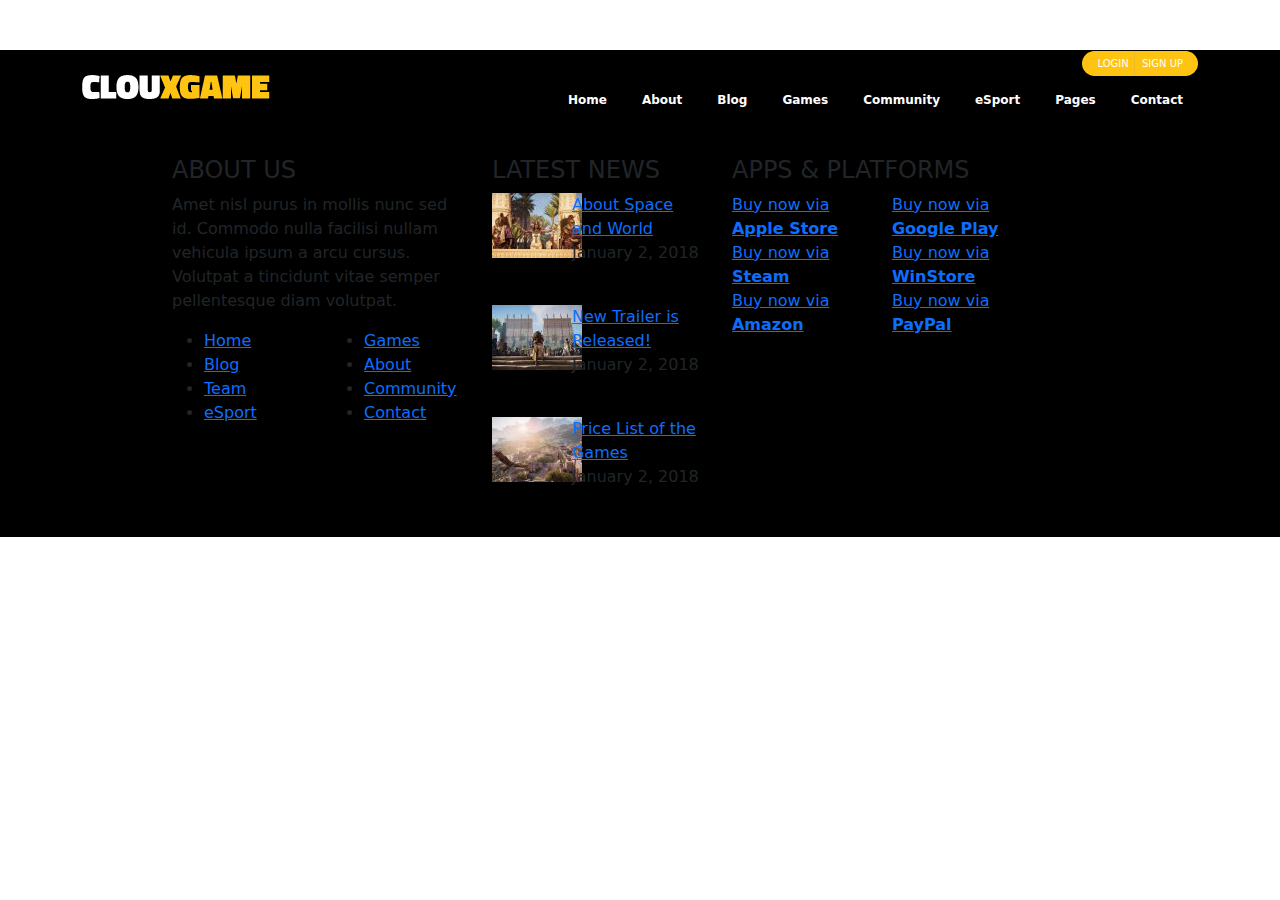
<file: index.html>
<!DOCTYPE html>
<html lang="en">

<head>
    <meta charset="UTF-8">
    <meta http-equiv="X-UA-Compatible" content="IE=edge">
    <meta name="viewport" content="width=device-width, initial-scale=1.0">
    <title>Document</title>
    <link rel="stylesheet" href="vendors/bootstrap.css">
    <link rel="stylesheet" href="https://cdnjs.cloudflare.com/ajax/libs/font-awesome/6.2.0/css/all.min.css"
        integrity="sha512-xh6O/CkQoPOWDdYTDqeRdPCVd1SpvCA9XXcUnZS2FmJNp1coAFzvtCN9BmamE+4aHK8yyUHUSCcJHgXloTyT2A=="
        crossorigin="anonymous" referrerpolicy="no-referrer" />
    <link rel="stylesheet" href="css/style.css">
</head>

<body>
    <header>
        <div class="container">
            <div class="d-flex align-items-center">
                <div class="logo">
                    <a href="#"> <img class="img-fluid" src="img/logo-2.png" alt=""></a>
                </div>
                <div class="menu-login">
                    <ul class="icons-login d-flex align-items-center m-0 p-0">
                        <li class="icon"><a href="#"><i class="fa-solid fa-magnifying-glass"></i></a></li>
                        <li class="icon"><a href="#"><i class="fa-brands fa-facebook-f"></i></a></li>
                        <li class="icon"><a href="#"><i class="fa-brands fa-twitter"></i></a></li>
                        <li class="icon"><a href="#"><i class="fa-brands fa-google-plus-g"></i></a></li>
                        <li class="icon"><a href="#"><i class="fa-brands fa-youtube"></i></a></li>
                        <li class="icon"><a href="#"><i class="fa-brands fa-instagram"></i></a></li>
                        <li class="icon"><a href="#"><i class="fa-brands fa-twitch"></i></a></li>
                        <li class="login-li">
                            <a href="#">
                                <span class="login">Login</span>
                                <span class="sign-up">Sign up</span>
                            </a>
                        </li>
                    </ul>
                    <ul class="menu d-flex m-0 p-0">
                        <li class="menu-li">
                            <a class="menu-li-a" href="#">
                                Home <i class="fa-solid fa-chevron-down"></i>
                            </a>
                            <ul class="home-ul">
                                <li><a href="#">Home 1-Multiple</a></li>
                                <li><a href="#">Home 2-Multiple</a></li>
                                <li><a href="#">Home 3-Multiple</a></li>
                                <li><a href="#">Home 4-Multiple</a></li>
                                <li><a href="#">Home 5-Game</a></li>
                                <li><a href="#">Home 6-Game</a></li>
                                <li><a href="#">Home 7-eSport</a></li>
                                <li><a href="#">Home 8-eSport</a></li>
                            </ul>
                        </li>
                        <li class="menu-li">
                            <a class="menu-li-a" href="#">About <i class="fa-solid fa-chevron-down"></i></a>
                            <ul class="about-ul">
                                <li><a href="#">About</a></li>
                                <li><a href="#">About Alternative</a></li>
                                <li><a href="#">Team</a></li>
                                <li><a href="#">Career</a></li>
                            </ul>
                        </li>
                        <li class="menu-li">
                            <a class="menu-li-a" href="#">Blog <i class="fa-solid fa-chevron-down"></i></a>
                            <ul class="blog-ul">
                                <li class="blog-ul-li">
                                    <a href="#">Blog Styles <i class="fa-solid fa-chevron-down"></i></a>
                                    <ul class="blog-style">
                                        <li><a href="#">Blog 1</a></li>
                                        <li><a href="#">Blog 2</a></li>
                                        <li><a href="#">Blog 3</a></li>
                                        <li><a href="#">Blog 4</a></li>
                                        <li><a href="#">Blog 5</a></li>
                                    </ul>
                                </li>
                                <li class="blog-ul-li">
                                    <a href="#">Review Posts <i class="fa-solid fa-chevron-down"></i></a>
                                    <ul class="review-post">
                                        <li><a href="#">Review Style 1-Point</a></li>
                                        <li><a href="#">Review Style 2-Star</a></li>
                                        <li><a href="#">Review Post 1</a></li>
                                        <li><a href="#">Review Post 2</a></li>
                                        <li><a href="#">Review Post 3</a></li>
                                    </ul>
                                </li>
                                <li class="blog-ul-li">
                                    <a href="#">Post Styles <i class="fa-solid fa-chevron-down"></i></a>
                                    <ul class="post-style">
                                        <li><a href="#">Grid Gallery Post</a></li>
                                        <li><a href="#">Slider Gallery Post</a></li>
                                        <li><a href="#">Video Post</a></li>
                                        <li><a href="#">Audio Post</a></li>
                                        <li><a href="#">Standard Post</a></li>
                                    </ul>
                                </li>
                            </ul>
                        </li>
                        <li class="menu-li">
                            <a class="menu-li-a" href="#">Games <i class="fa-solid fa-chevron-down"></i></a>
                            <ul class="games-ul">
                                <li class="games-ul-li">
                                    <a href="#">Gaming Listing Styles <i class="fa-solid fa-chevron-down"></i></a>
                                    <ul class="list-style">
                                        <li><a href="#">Gaming List Style 1</a></li>
                                        <li><a href="#">Gaming List Style 2</a></li>
                                        <li><a href="#">Gaming List Style 3</a></li>
                                    </ul>
                                </li>
                                <li class="games-ul-li">
                                    <a href="#">Game Details <i class="fa-solid fa-chevron-down"></i></a>
                                    <ul class="game-details">
                                        <li><a href="">Detail 1-Selling</a></li>
                                        <li><a href="">Detail 2-Publicity</a></li>
                                        <li><a href="">Detail 3-Publicity</a></li>
                                        <li><a href="">Detail 4-Review</a></li>
                                    </ul>
                                </li>
                                <li class="games-ul-li">
                                    <a href="#">Categorized Games <i class="fa-solid fa-chevron-down"></i></a>
                                    <ul class="categorized">
                                        <li><a href="">Games by Categories</a></li>
                                        <li><a href="">Games by Languages</a></li>
                                        <li><a href="">Games by Modes</a></li>
                                        <li><a href="">Games by OS</a></li>
                                        <li><a href="">Games by Platforms</a></li>
                                        <li><a href="">Games by Companies</a></li>
                                        <li><a href="">Games by Tags</a></li>
                                        <li><a href="">Games by Genres</a></li>
                                    </ul>
                                </li>
                            </ul>
                        </li>
                        <li class="menu-li"><a class="menu-li-a" href="#">Community</a></li>
                        <li class="menu-li"><a class="menu-li-a" href="#">eSport</a></li>
                        <li class="menu-li">
                            <a class="menu-li-a" href="#">Pages <i class="fa-solid fa-chevron-down"></i></a>
                            <ul class="pages-ul">
                                <li><a href="#">Gallery</a></li>
                                <li><a href="#">Page Example 1</a></li>
                                <li><a href="#">Page Example 2</a></li>
                                <li><a href="#">Page Example 3</a></li>
                                <li><a href="#">FAQ</a></li>
                                <li><a href="#">Shop</a></li>
                            </ul>
                        </li>
                        <li class="menu-li">
                            <a class="menu-li-a" href="#">Contact <i class="fa-solid fa-chevron-down"></i></a>
                            <ul class="contact-ul">
                                <li><a href="#">Contact</a></li>
                                <li><a href="#">Contact 2</a></li>
                            </ul>
                        </li>
                    </ul>
                </div>
            </div>
        </div>
    </header>
    <footer>
        <div class="container">
            <div class="row">
                <div class="col-4">
                    <div class="begin">
                        <h4><span class="white">ABOUT</span> <span class="yellow">US</span></h4>
                        <p>Amet nisl purus in mollis nunc sed id. Commodo nulla facilisi nullam vehicula ipsum a arcu
                            cursus. Volutpat a tincidunt vitae semper pellentesque diam volutpat.</p>
                        <div class="row">
                            <div class="col-6">
                                <ul class="bottom-l">
                                    <li><a href="#">Home</a></li>
                                    <li><a href="#">Blog</a></li>
                                    <li><a href="#">Team</a></li>
                                    <li><a href="#">eSport</a></li>
                                </ul>
                            </div>
                            <div class="col-6">
                                <ul class="bottom-r">
                                    <li><a href="#">Games</a></li>
                                    <li><a href="#">About</a></li>
                                    <li><a href="#">Community</a></li>
                                    <li><a href="#">Contact</a></li>
                                </ul>
                            </div>
                        </div>
                    </div>
                </div>
                <div class="col-3">
                    <div class="mid">
                        <h4><span class="white">LATEST</span> <span class="yellow">NEWS</span></h4>
                        <div class="row">
                            <div class="col-12 mb-4">
                                <div class="row">
                                    <div class="col-4">
                                        <a href=""><img src="img/footer-img-1.jpg" alt=""></a>
                                    </div>
                                    <div class="col-8">
                                        <div class="text">
                                            <a class="title" href="">About Space and World</a>
                                            <p><i class="far fa-clock"></i> January 2, 2018</p>
                                        </div>
                                    </div>
                                </div>
                            </div>
                            <div class="col-12 mb-4">
                                <div class="row">
                                    <div class="col-4">
                                        <a href=""><img src="img/footer-img-2.jpg" alt=""></a>
                                    </div>
                                    <div class="col-8">
                                        <div class="text">
                                            <a class="title" href="">New Trailer is Released!</a>
                                            <p><i class="far fa-clock"></i> January 2, 2018</p>
                                        </div>
                                    </div>
                                </div>
                            </div>
                            <div class="col-12">
                                <div class="row">
                                    <div class="col-4">
                                        <a href=""><img src="img/footer-img-3.jpg" alt=""></a>
                                    </div>
                                    <div class="col-8">
                                        <div class="text">
                                            <a class="title" href="">Price List of the Games</a>
                                            <p><i class="far fa-clock"></i> January 2, 2018</p>
                                        </div>
                                    </div>
                                </div>
                            </div>
                        </div>
                    </div>
                </div>
                <div class="col-4">
                    <div class="end">
                        <h4><span class="white">APPS</span> <span class="yellow">& PLATFORMS</span></h4>
                        <div class="row">
                            <div class="col-6">
                                <a href="#" class="d-flex align-items-center justify-content-between">
                                    <span><i class="fa-brands fa-apple"></i></span>
                                    <span>Buy now via <b>Apple Store</b></span>
                                </a>
                            </div>
                            <div class="col-6">
                                <a href="#" class="d-flex align-items-center justify-content-between">
                                    <span><i class="fa-brands fa-google-play"></i></span>
                                    <span>Buy now via <b>Google Play</b></span>
                                </a>
                            </div>
                            <div class="col-6">
                                <a href="#" class="d-flex align-items-center justify-content-between">
                                    <span><i class="fa-brands fa-steam-symbol"></i></span>
                                    <span>Buy now via <b>Steam</b></span>
                                </a>
                            </div>
                            <div class="col-6">
                                <a href="#" class="d-flex align-items-center justify-content-between">
                                    <span><i class="fa-brands fa-windows"></i></span>
                                    <span>Buy now via <b>WinStore</b></span>
                                </a>
                            </div>
                            <div class="col-6">
                                <a href="#" class="d-flex align-items-center justify-content-between">
                                    <span><i class="fa-brands fa-amazon"></i></span>
                                    <span>Buy now via <b>Amazon</b></span>
                                </a>
                            </div>
                            <div class="col-6">
                                <a href="#" class="d-flex align-items-center justify-content-between">
                                    <span><i class="fa-brands fa-paypal"></i></span>
                                    <span>Buy now via <b>PayPal</b></span>
                                </a>
                            </div>
                        </div>
                    </div>
                </div>
            </div>
        </div>
    </footer>

</body>

</html>
</file>
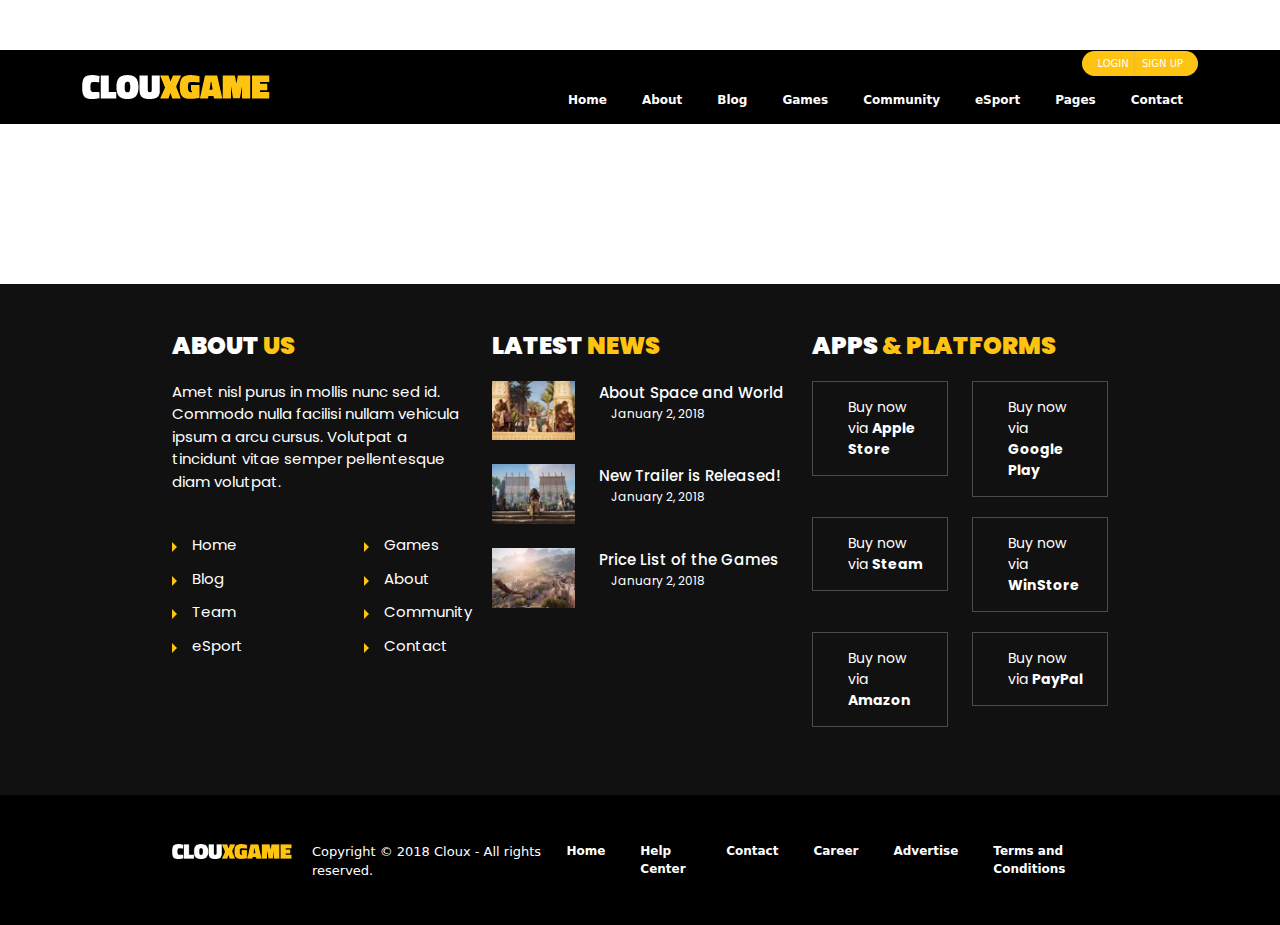
<file: static.html>
<!DOCTYPE html>
<html lang="en">

<head>
    <meta charset="UTF-8">
    <meta http-equiv="X-UA-Compatible" content="IE=edge">
    <meta name="viewport" content="width=device-width, initial-scale=1.0">
    <title>Document</title>
    <link rel="stylesheet" href="vendors/bootstrap.css">
    <link rel="stylesheet" href="https://cdnjs.cloudflare.com/ajax/libs/font-awesome/6.2.0/css/all.min.css"
        integrity="sha512-xh6O/CkQoPOWDdYTDqeRdPCVd1SpvCA9XXcUnZS2FmJNp1coAFzvtCN9BmamE+4aHK8yyUHUSCcJHgXloTyT2A=="
        crossorigin="anonymous" referrerpolicy="no-referrer" />
    <link rel="stylesheet" href="css/style.css">
</head>

<body>
    <header>
        <div class="container">
            <div class="d-flex align-items-center">
                <div class="logo">
                    <a href="#"> <img class="img-fluid" src="img/logo-2.png" alt=""></a>
                </div>
                <div class="menu-login">
                    <ul class="icons-login d-flex align-items-center m-0 p-0">
                        <li class="icon"><a href="#"><i class="fa-solid fa-magnifying-glass"></i></a></li>
                        <li class="icon"><a href="#"><i class="fa-brands fa-facebook-f"></i></a></li>
                        <li class="icon"><a href="#"><i class="fa-brands fa-twitter"></i></a></li>
                        <li class="icon"><a href="#"><i class="fa-brands fa-google-plus-g"></i></a></li>
                        <li class="icon"><a href="#"><i class="fa-brands fa-youtube"></i></a></li>
                        <li class="icon"><a href="#"><i class="fa-brands fa-instagram"></i></a></li>
                        <li class="icon"><a href="#"><i class="fa-brands fa-twitch"></i></a></li>
                        <li class="login-li">
                            <a href="#">
                                <span class="login">Login</span>
                                <span class="sign-up">Sign up</span>
                            </a>
                        </li>
                    </ul>
                    <ul class="menu d-flex m-0 p-0">
                        <li class="menu-li">
                            <a class="menu-li-a" href="static.html">
                                Home <i class="fa-solid fa-chevron-down"></i>
                            </a>
                            <ul class="home-ul">
                                <li><a href="#">Home 1-Multiple</a></li>
                                <li><a href="#">Home 2-Multiple</a></li>
                                <li><a href="#">Home 3-Multiple</a></li>
                                <li><a href="#">Home 4-Multiple</a></li>
                                <li><a href="#">Home 5-Game</a></li>
                                <li><a href="#">Home 6-Game</a></li>
                                <li><a href="#">Home 7-eSport</a></li>
                                <li><a href="#">Home 8-eSport</a></li>
                            </ul>
                        </li>
                        <li class="menu-li">
                            <a class="menu-li-a" href="#">About <i class="fa-solid fa-chevron-down"></i></a>
                            <ul class="about-ul">
                                <li><a href="#">About</a></li>
                                <li><a href="#">About Alternative</a></li>
                                <li><a href="#">Team</a></li>
                                <li><a href="#">Career</a></li>
                            </ul>
                        </li>
                        <li class="menu-li">
                            <a class="menu-li-a" href="#">Blog <i class="fa-solid fa-chevron-down"></i></a>
                            <ul class="blog-ul">
                                <li class="blog-ul-li">
                                    <a href="#">Blog Styles <i class="fa-solid fa-chevron-down"></i></a>
                                    <ul class="blog-style">
                                        <li><a href="#">Blog 1</a></li>
                                        <li><a href="#">Blog 2</a></li>
                                        <li><a href="#">Blog 3</a></li>
                                        <li><a href="#">Blog 4</a></li>
                                        <li><a href="#">Blog 5</a></li>
                                    </ul>
                                </li>
                                <li class="blog-ul-li">
                                    <a href="#">Review Posts <i class="fa-solid fa-chevron-down"></i></a>
                                    <ul class="review-post">
                                        <li><a href="#">Review Style 1-Point</a></li>
                                        <li><a href="#">Review Style 2-Star</a></li>
                                        <li><a href="#">Review Post 1</a></li>
                                        <li><a href="#">Review Post 2</a></li>
                                        <li><a href="#">Review Post 3</a></li>
                                    </ul>
                                </li>
                                <li class="blog-ul-li">
                                    <a href="#">Post Styles <i class="fa-solid fa-chevron-down"></i></a>
                                    <ul class="post-style">
                                        <li><a href="#">Grid Gallery Post</a></li>
                                        <li><a href="#">Slider Gallery Post</a></li>
                                        <li><a href="#">Video Post</a></li>
                                        <li><a href="#">Audio Post</a></li>
                                        <li><a href="#">Standard Post</a></li>
                                    </ul>
                                </li>
                            </ul>
                        </li>
                        <li class="menu-li">
                            <a class="menu-li-a" href="#">Games <i class="fa-solid fa-chevron-down"></i></a>
                            <ul class="games-ul">
                                <li class="games-ul-li">
                                    <a href="#">Gaming Listing Styles <i class="fa-solid fa-chevron-down"></i></a>
                                    <ul class="list-style">
                                        <li><a href="#">Gaming List Style 1</a></li>
                                        <li><a href="#">Gaming List Style 2</a></li>
                                        <li><a href="#">Gaming List Style 3</a></li>
                                    </ul>
                                </li>
                                <li class="games-ul-li">
                                    <a href="#">Game Details <i class="fa-solid fa-chevron-down"></i></a>
                                    <ul class="game-details">
                                        <li><a href="">Detail 1-Selling</a></li>
                                        <li><a href="">Detail 2-Publicity</a></li>
                                        <li><a href="">Detail 3-Publicity</a></li>
                                        <li><a href="">Detail 4-Review</a></li>
                                    </ul>
                                </li>
                                <li class="games-ul-li">
                                    <a href="#">Categorized Games <i class="fa-solid fa-chevron-down"></i></a>
                                    <ul class="categorized">
                                        <li><a href="">Games by Categories</a></li>
                                        <li><a href="">Games by Languages</a></li>
                                        <li><a href="">Games by Modes</a></li>
                                        <li><a href="">Games by OS</a></li>
                                        <li><a href="">Games by Platforms</a></li>
                                        <li><a href="">Games by Companies</a></li>
                                        <li><a href="">Games by Tags</a></li>
                                        <li><a href="">Games by Genres</a></li>
                                    </ul>
                                </li>
                            </ul>
                        </li>
                        <li class="menu-li"><a class="menu-li-a" href="#">Community</a></li>
                        <li class="menu-li"><a class="menu-li-a" href="#">eSport</a></li>
                        <li class="menu-li">
                            <a class="menu-li-a" href="#">Pages <i class="fa-solid fa-chevron-down"></i></a>
                            <ul class="pages-ul">
                                <li><a href="#">Gallery</a></li>
                                <li><a href="#">Page Example 1</a></li>
                                <li><a href="#">Page Example 2</a></li>
                                <li><a href="#">Page Example 3</a></li>
                                <li><a href="#">FAQ</a></li>
                                <li><a href="#">Shop</a></li>
                            </ul>
                        </li>
                        <li class="menu-li">
                            <a class="menu-li-a" href="#">Contact <i class="fa-solid fa-chevron-down"></i></a>
                            <ul class="contact-ul">
                                <li><a href="#">Contact</a></li>
                                <li><a href="#">Contact 2</a></li>
                            </ul>
                        </li>
                    </ul>
                </div>
            </div>
        </div>
    </header>
    <div class="last">
        <div class="container">
            <div class="row">
                <div class="col-4">
                    <div class="begin">
                        <h4><span class="white">ABOUT</span> <span class="yellow">US</span></h4>
                        <p>Amet nisl purus in mollis nunc sed id. Commodo nulla facilisi nullam vehicula ipsum a
                            arcu
                            cursus. Volutpat a tincidunt vitae semper pellentesque diam volutpat.</p>
                        <div class="row">
                            <div class="col-6">
                                <ul class="bottom-l">
                                    <li><a href="#">Home</a></li>
                                    <li><a href="#">Blog</a></li>
                                    <li><a href="#">Team</a></li>
                                    <li><a href="#">eSport</a></li>
                                </ul>
                            </div>
                            <div class="col-6">
                                <ul class="bottom-r">
                                    <li><a href="#">Games</a></li>
                                    <li><a href="#">About</a></li>
                                    <li><a href="#">Community</a></li>
                                    <li><a href="#">Contact</a></li>
                                </ul>
                            </div>
                        </div>
                    </div>
                </div>
                <div class="col-4">
                    <div class="mid">
                        <h4><span class="white">LATEST</span> <span class="yellow">NEWS</span></h4>
                        <div class="row">
                            <div class="col-12 mb-4">
                                <div class="row">
                                    <div class="col-4">
                                        <a href=""><img src="img/footer-img-1.jpg" alt=""></a>
                                    </div>
                                    <div class="col-8">
                                        <div class="text">
                                            <a class="title" href="">About Space and World</a>
                                            <p><i class="far fa-clock"></i> January 2, 2018</p>
                                        </div>
                                    </div>
                                </div>
                            </div>
                            <div class="col-12 mb-4">
                                <div class="row">
                                    <div class="col-4">
                                        <a href=""><img src="img/footer-img-2.jpg" alt=""></a>
                                    </div>
                                    <div class="col-8">
                                        <div class="text">
                                            <a class="title" href="">New Trailer is Released!</a>
                                            <p><i class="far fa-clock"></i> January 2, 2018</p>
                                        </div>
                                    </div>
                                </div>
                            </div>
                            <div class="col-12">
                                <div class="row">
                                    <div class="col-4">
                                        <a href=""><img src="img/footer-img-3.jpg" alt=""></a>
                                    </div>
                                    <div class="col-8">
                                        <div class="text">
                                            <a class="title" href="">Price List of the Games</a>
                                            <p><i class="far fa-clock"></i> January 2, 2018</p>
                                        </div>
                                    </div>
                                </div>
                            </div>
                        </div>
                    </div>
                </div>
                <div class="col-4">
                    <div class="end">
                        <h4><span class="white">APPS</span> <span class="yellow">& PLATFORMS</span></h4>
                        <div class="row">
                            <div class="col-6">
                                <a href="#" class="d-flex align-items-center justify-content-between">
                                    <span><i class="fa-brands fa-apple"></i></span>
                                    <span>Buy now via <b>Apple Store</b></span>
                                </a>
                            </div>
                            <div class="col-6">
                                <a href="#" class="d-flex align-items-center justify-content-between">
                                    <span><i class="fa-brands fa-google-play"></i></span>
                                    <span>Buy now via <b>Google Play</b></span>
                                </a>
                            </div>
                            <div class="col-6">
                                <a href="#" class="d-flex align-items-center justify-content-between">
                                    <span><i class="fa-brands fa-steam-symbol"></i></span>
                                    <span>Buy now via <b>Steam</b></span>
                                </a>
                            </div>
                            <div class="col-6">
                                <a href="#" class="d-flex align-items-center justify-content-between">
                                    <span><i class="fa-brands fa-windows"></i></span>
                                    <span>Buy now via <b>WinStore</b></span>
                                </a>
                            </div>
                            <div class="col-6">
                                <a href="#" class="d-flex align-items-center justify-content-between">
                                    <span><i class="fa-brands fa-amazon"></i></span>
                                    <span>Buy now via <b>Amazon</b></span>
                                </a>
                            </div>
                            <div class="col-6">
                                <a href="#" class="d-flex align-items-center justify-content-between">
                                    <span><i class="fa-brands fa-paypal"></i></span>
                                    <span>Buy now via <b>PayPal</b></span>
                                </a>
                            </div>
                        </div>
                    </div>
                </div>
            </div>
        </div>
    </div>
    <footer>
        <div class="container">
            <div class="d-flex align-items-center">
                <div class="left d-flex">
                    <div class="logo">
                        <a href="static.html"><img src="img/logo-2.png" alt=""></a>
                    </div>
                    <div class="text">
                        Copyright © 2018 Cloux - All rights reserved.
                    </div>
                </div>
                <ul class="links">
                    <li><a href="#">Home</a></li>
                    <li><a href="#">Help Center</a></li>
                    <li><a href="#">Contact</a></li>
                    <li><a href="#">Career</a></li>
                    <li><a href="#">Advertise</a></li>
                    <li><a href="#">Terms and Conditions</a></li>
                </ul>
            </div>
        </div>
    </footer>

</body>

</html>
</file>
<file: css/style.css>
@import url("https://fonts.googleapis.com/css2?family=Poppins:wght@100;200;300;400;500;600;700;800;900&display=swap");
header {
  background-color: black;
  margin-top: 50px;
}
header .logo {
  width: 20%;
}
header .menu-login {
  width: 80%;
  display: flex;
  flex-direction: column;
  align-items: flex-end;
}
header .menu-login .icons-login {
  list-style: none;
}
header .menu-login .icons-login .icon a {
  text-decoration: none;
  padding-inline: 7px;
}
header .menu-login .icons-login .icon a i {
  color: white;
  font-size: 15px;
  transition: 0.3s ease-in-out;
}
header .menu-login .icons-login .icon a i:hover {
  color: #ffc311;
}
header .menu-login .icons-login .login-li a {
  margin-left: 15px;
  text-decoration: none;
  color: white;
  font-size: 10px;
  text-transform: uppercase;
  display: inline-block;
  padding: 5px 15px;
  border-radius: 8mm;
  background-color: #ffc311;
  position: relative;
}
header .menu-login .icons-login .login-li a::after {
  content: "";
  position: absolute;
  left: 45%;
  top: 0;
  height: 100%;
  width: 1px;
  background-color: rgba(128, 128, 128, 0.136);
}
header .menu-login .icons-login .login-li a .login {
  margin-right: 5px;
}
header .menu-login .icons-login .login-li a .sign-up {
  margin-left: 5px;
}
header .menu-login .menu {
  list-style: none;
}
header .menu-login .menu .menu-li {
  position: relative;
}
header .menu-login .menu .menu-li:hover .home-ul,
header .menu-login .menu .menu-li:hover .about-ul,
header .menu-login .menu .menu-li:hover .pages-ul,
header .menu-login .menu .menu-li:hover .contact-ul,
header .menu-login .menu .menu-li:hover .blog-ul,
header .menu-login .menu .menu-li:hover .games-ul {
  opacity: 1;
  visibility: visible;
}
header .menu-login .menu .menu-li .menu-li-a {
  text-decoration: none;
  color: white;
  font-size: 12px;
  display: inline-block;
  padding: 15px;
  margin-left: 5px;
  font-weight: 700;
  transition: 0.4s ease-in-out;
}
header .menu-login .menu .menu-li .menu-li-a:hover {
  color: #ffc311;
}
header .menu-login .menu .menu-li .menu-li-a i {
  font-size: 8px;
}
header .menu-login .menu .menu-li .home-ul {
  list-style: none;
  position: absolute;
  top: 100%;
  left: 0;
  width: 200px;
  background-color: white;
  margin: 0;
  padding: 0;
  border-top: 2px solid #ffc311;
  box-shadow: 1px 1px 5px black;
  padding-block: 5px;
  opacity: 0;
  visibility: hidden;
  transition: 0.4s ease-in-out;
}
header .menu-login .menu .menu-li .home-ul li {
  border-bottom: 1px solid rgba(128, 128, 128, 0.174);
}
header .menu-login .menu .menu-li .home-ul li:last-child {
  border: none;
}
header .menu-login .menu .menu-li .home-ul li a {
  width: 100%;
  text-decoration: none;
  color: black;
  display: inline-block;
  padding: 10px 30px;
  font-size: 14px;
  transition: 0.4s ease;
  font-weight: 400;
}
header .menu-login .menu .menu-li .home-ul li a:hover {
  color: #ffc311;
}
header .menu-login .menu .menu-li .about-ul {
  list-style: none;
  position: absolute;
  top: 100%;
  left: 0;
  width: 200px;
  background-color: white;
  margin: 0;
  padding: 0;
  border-top: 2px solid #ffc311;
  box-shadow: 1px 1px 5px black;
  padding-block: 5px;
  opacity: 0;
  visibility: hidden;
  transition: 0.4s ease-in-out;
}
header .menu-login .menu .menu-li .about-ul li {
  border-bottom: 1px solid rgba(128, 128, 128, 0.174);
}
header .menu-login .menu .menu-li .about-ul li:last-child {
  border: none;
}
header .menu-login .menu .menu-li .about-ul li a {
  width: 100%;
  text-decoration: none;
  color: black;
  display: inline-block;
  padding: 10px 30px;
  font-size: 14px;
  transition: 0.4s ease;
  font-weight: 400;
}
header .menu-login .menu .menu-li .about-ul li a:hover {
  color: #ffc311;
}
header .menu-login .menu .menu-li .blog-ul {
  list-style: none;
  position: absolute;
  top: 100%;
  left: 0;
  width: 200px;
  background-color: white;
  margin: 0;
  padding: 0;
  border-top: 2px solid #ffc311;
  box-shadow: 1px 1px 5px black;
  padding-block: 5px;
  opacity: 0;
  visibility: hidden;
  transition: 0.4s ease-in-out;
}
header .menu-login .menu .menu-li .blog-ul li {
  border-bottom: 1px solid rgba(128, 128, 128, 0.174);
}
header .menu-login .menu .menu-li .blog-ul li:last-child {
  border: none;
}
header .menu-login .menu .menu-li .blog-ul li a {
  width: 100%;
  text-decoration: none;
  color: black;
  display: inline-block;
  padding: 10px 30px;
  font-size: 14px;
  transition: 0.4s ease;
  font-weight: 400;
}
header .menu-login .menu .menu-li .blog-ul li a:hover {
  color: #ffc311;
}
header .menu-login .menu .menu-li .blog-ul li a i {
  font-size: 8px;
  margin-left: 5px;
}
header .menu-login .menu .menu-li .blog-ul .blog-ul-li {
  position: relative;
}
header .menu-login .menu .menu-li .blog-ul .blog-ul-li:hover .blog-style,
header .menu-login .menu .menu-li .blog-ul .blog-ul-li:hover .review-post,
header .menu-login .menu .menu-li .blog-ul .blog-ul-li:hover .post-style {
  opacity: 1;
  visibility: visible;
}
header .menu-login .menu .menu-li .blog-ul .blog-ul-li .blog-style {
  list-style: none;
  position: absolute;
  top: -17%;
  left: 100%;
  width: 200px;
  background-color: white;
  margin: 0;
  padding: 0;
  border-top: 2px solid #ffc311;
  box-shadow: 1px 1px 5px black;
  padding-block: 5px;
  opacity: 0;
  visibility: hidden;
  transition: 0.4s ease-in-out;
}
header .menu-login .menu .menu-li .blog-ul .blog-ul-li .blog-style li {
  border-bottom: 1px solid rgba(128, 128, 128, 0.174);
}
header .menu-login .menu .menu-li .blog-ul .blog-ul-li .blog-style li:last-child {
  border: none;
}
header .menu-login .menu .menu-li .blog-ul .blog-ul-li .blog-style li a {
  width: 100%;
  text-decoration: none;
  color: black;
  display: inline-block;
  padding: 10px 30px;
  font-size: 14px;
  transition: 0.4s ease;
  font-weight: 400;
}
header .menu-login .menu .menu-li .blog-ul .blog-ul-li .blog-style li a:hover {
  color: #ffc311;
}
header .menu-login .menu .menu-li .blog-ul .blog-ul-li .review-post {
  list-style: none;
  position: absolute;
  top: -17%;
  left: 100%;
  width: 200px;
  background-color: white;
  margin: 0;
  padding: 0;
  border-top: 2px solid #ffc311;
  box-shadow: 1px 1px 5px black;
  padding-block: 5px;
  opacity: 0;
  visibility: hidden;
  transition: 0.4s ease-in-out;
}
header .menu-login .menu .menu-li .blog-ul .blog-ul-li .review-post li {
  border-bottom: 1px solid rgba(128, 128, 128, 0.174);
}
header .menu-login .menu .menu-li .blog-ul .blog-ul-li .review-post li:last-child {
  border: none;
}
header .menu-login .menu .menu-li .blog-ul .blog-ul-li .review-post li a {
  width: 100%;
  text-decoration: none;
  color: black;
  display: inline-block;
  padding: 10px 30px;
  font-size: 14px;
  transition: 0.4s ease;
  font-weight: 400;
}
header .menu-login .menu .menu-li .blog-ul .blog-ul-li .review-post li a:hover {
  color: #ffc311;
}
header .menu-login .menu .menu-li .blog-ul .blog-ul-li .post-style {
  list-style: none;
  position: absolute;
  top: -17%;
  left: 100%;
  width: 200px;
  background-color: white;
  margin: 0;
  padding: 0;
  border-top: 2px solid #ffc311;
  box-shadow: 1px 1px 5px black;
  padding-block: 5px;
  opacity: 0;
  visibility: hidden;
  transition: 0.4s ease-in-out;
}
header .menu-login .menu .menu-li .blog-ul .blog-ul-li .post-style li {
  border-bottom: 1px solid rgba(128, 128, 128, 0.174);
}
header .menu-login .menu .menu-li .blog-ul .blog-ul-li .post-style li:last-child {
  border: none;
}
header .menu-login .menu .menu-li .blog-ul .blog-ul-li .post-style li a {
  width: 100%;
  text-decoration: none;
  color: black;
  display: inline-block;
  padding: 10px 30px;
  font-size: 14px;
  transition: 0.4s ease;
  font-weight: 400;
}
header .menu-login .menu .menu-li .blog-ul .blog-ul-li .post-style li a:hover {
  color: #ffc311;
}
header .menu-login .menu .menu-li .games-ul {
  list-style: none;
  position: absolute;
  top: 100%;
  left: 0;
  width: 220px;
  background-color: white;
  margin: 0;
  padding: 0;
  border-top: 2px solid #ffc311;
  box-shadow: 1px 1px 5px black;
  padding-block: 5px;
  opacity: 0;
  visibility: hidden;
  transition: 0.4s ease-in-out;
}
header .menu-login .menu .menu-li .games-ul li {
  border-bottom: 1px solid rgba(128, 128, 128, 0.174);
}
header .menu-login .menu .menu-li .games-ul li:last-child {
  border: none;
}
header .menu-login .menu .menu-li .games-ul li a {
  width: 100%;
  text-decoration: none;
  color: black;
  display: inline-block;
  padding: 10px 30px;
  font-size: 14px;
  transition: 0.4s ease;
  font-weight: 400;
}
header .menu-login .menu .menu-li .games-ul li a:hover {
  color: #ffc311;
}
header .menu-login .menu .menu-li .games-ul li a i {
  font-size: 8px;
  margin-left: 5px;
}
header .menu-login .menu .menu-li .games-ul .games-ul-li {
  position: relative;
}
header .menu-login .menu .menu-li .games-ul .games-ul-li:hover .list-style,
header .menu-login .menu .menu-li .games-ul .games-ul-li:hover .game-details,
header .menu-login .menu .menu-li .games-ul .games-ul-li:hover .categorized {
  opacity: 1;
  visibility: visible;
}
header .menu-login .menu .menu-li .games-ul .games-ul-li .list-style {
  list-style: none;
  position: absolute;
  top: -17%;
  left: 100%;
  width: 200px;
  background-color: white;
  margin: 0;
  padding: 0;
  border-top: 2px solid #ffc311;
  box-shadow: 1px 1px 5px black;
  padding-block: 5px;
  opacity: 0;
  visibility: hidden;
  transition: 0.4s ease-in-out;
}
header .menu-login .menu .menu-li .games-ul .games-ul-li .list-style li {
  border-bottom: 1px solid rgba(128, 128, 128, 0.174);
}
header .menu-login .menu .menu-li .games-ul .games-ul-li .list-style li:last-child {
  border: none;
}
header .menu-login .menu .menu-li .games-ul .games-ul-li .list-style li a {
  width: 100%;
  text-decoration: none;
  color: black;
  display: inline-block;
  padding: 10px 30px;
  font-size: 14px;
  transition: 0.4s ease;
  font-weight: 400;
}
header .menu-login .menu .menu-li .games-ul .games-ul-li .list-style li a:hover {
  color: #ffc311;
}
header .menu-login .menu .menu-li .games-ul .games-ul-li .game-details {
  list-style: none;
  position: absolute;
  top: -17%;
  left: 100%;
  width: 200px;
  background-color: white;
  margin: 0;
  padding: 0;
  border-top: 2px solid #ffc311;
  box-shadow: 1px 1px 5px black;
  padding-block: 5px;
  opacity: 0;
  visibility: hidden;
  transition: 0.4s ease-in-out;
}
header .menu-login .menu .menu-li .games-ul .games-ul-li .game-details li {
  border-bottom: 1px solid rgba(128, 128, 128, 0.174);
}
header .menu-login .menu .menu-li .games-ul .games-ul-li .game-details li:last-child {
  border: none;
}
header .menu-login .menu .menu-li .games-ul .games-ul-li .game-details li a {
  width: 100%;
  text-decoration: none;
  color: black;
  display: inline-block;
  padding: 10px 30px;
  font-size: 14px;
  transition: 0.4s ease;
  font-weight: 400;
}
header .menu-login .menu .menu-li .games-ul .games-ul-li .game-details li a:hover {
  color: #ffc311;
}
header .menu-login .menu .menu-li .games-ul .games-ul-li .categorized {
  list-style: none;
  position: absolute;
  top: -17%;
  left: 100%;
  width: 200px;
  background-color: white;
  margin: 0;
  padding: 0;
  border-top: 2px solid #ffc311;
  box-shadow: 1px 1px 5px black;
  padding-block: 5px;
  opacity: 0;
  visibility: hidden;
  transition: 0.4s ease-in-out;
}
header .menu-login .menu .menu-li .games-ul .games-ul-li .categorized li {
  border-bottom: 1px solid rgba(128, 128, 128, 0.174);
}
header .menu-login .menu .menu-li .games-ul .games-ul-li .categorized li:last-child {
  border: none;
}
header .menu-login .menu .menu-li .games-ul .games-ul-li .categorized li a {
  width: 100%;
  text-decoration: none;
  color: black;
  display: inline-block;
  padding: 10px 30px;
  font-size: 14px;
  transition: 0.4s ease;
  font-weight: 400;
}
header .menu-login .menu .menu-li .games-ul .games-ul-li .categorized li a:hover {
  color: #ffc311;
}
header .menu-login .menu .menu-li .pages-ul {
  list-style: none;
  position: absolute;
  top: 100%;
  left: 0;
  width: 200px;
  background-color: white;
  margin: 0;
  padding: 0;
  border-top: 2px solid #ffc311;
  box-shadow: 1px 1px 5px black;
  padding-block: 5px;
  opacity: 0;
  visibility: hidden;
  transition: 0.4s ease-in-out;
}
header .menu-login .menu .menu-li .pages-ul li {
  border-bottom: 1px solid rgba(128, 128, 128, 0.174);
}
header .menu-login .menu .menu-li .pages-ul li:last-child {
  border: none;
}
header .menu-login .menu .menu-li .pages-ul li a {
  width: 100%;
  text-decoration: none;
  color: black;
  display: inline-block;
  padding: 10px 30px;
  font-size: 14px;
  transition: 0.4s ease;
  font-weight: 400;
}
header .menu-login .menu .menu-li .pages-ul li a:hover {
  color: #ffc311;
}
header .menu-login .menu .menu-li .contact-ul {
  list-style: none;
  position: absolute;
  top: 100%;
  left: 0;
  width: 200px;
  background-color: white;
  margin: 0;
  padding: 0;
  border-top: 2px solid #ffc311;
  box-shadow: 1px 1px 5px black;
  padding-block: 5px;
  opacity: 0;
  visibility: hidden;
  transition: 0.4s ease-in-out;
}
header .menu-login .menu .menu-li .contact-ul li {
  border-bottom: 1px solid rgba(128, 128, 128, 0.174);
}
header .menu-login .menu .menu-li .contact-ul li:last-child {
  border: none;
}
header .menu-login .menu .menu-li .contact-ul li a {
  width: 100%;
  text-decoration: none;
  color: black;
  display: inline-block;
  padding: 10px 30px;
  font-size: 14px;
  transition: 0.4s ease;
  font-weight: 400;
}
header .menu-login .menu .menu-li .contact-ul li a:hover {
  color: #ffc311;
}

.last {
  font-family: "Poppins", sans-serif;
  padding: 3rem 10rem;
  margin-top: 10rem;
  background-color: #111111;
}
.last .begin h4 {
  font-weight: 900;
  margin-bottom: 20px;
}
.last .begin h4 .white {
  color: white;
}
.last .begin h4 .yellow {
  color: #ffc311;
}
.last .begin p {
  color: white;
  font-size: 15px;
  margin-bottom: 40px;
}
.last .begin .bottom-l {
  list-style: none;
  margin: 0;
  padding: 0;
}
.last .begin .bottom-l li a {
  text-decoration: none;
  color: white;
  display: inline-block;
  margin-bottom: 10px;
  font-size: 15px;
  transition: 0.3s ease-in-out;
  position: relative;
  padding-left: 20px;
}
.last .begin .bottom-l li a::before {
  content: "";
  position: absolute;
  left: 0;
  top: 35%;
  width: 0;
  height: 0;
  border-top: 5px solid transparent;
  border-bottom: 5px solid transparent;
  border-left: 5px solid #ffc311;
}
.last .begin .bottom-l li a:hover {
  color: #ffc311;
}
.last .begin .bottom-r {
  list-style: none;
}
.last .begin .bottom-r li a {
  text-decoration: none;
  color: white;
  display: inline-block;
  margin-bottom: 10px;
  font-size: 15px;
  transition: 0.3s ease-in-out;
  position: relative;
  padding-left: 20px;
}
.last .begin .bottom-r li a::before {
  content: "";
  position: absolute;
  left: 0;
  top: 35%;
  width: 0;
  height: 0;
  border-top: 5px solid transparent;
  border-bottom: 5px solid transparent;
  border-left: 5px solid #ffc311;
}
.last .begin .bottom-r li a:hover {
  color: #ffc311;
}
.last .mid h4 {
  font-weight: 900;
  margin-bottom: 20px;
}
.last .mid h4 .white {
  color: white;
}
.last .mid h4 .yellow {
  color: #ffc311;
}
.last .mid img {
  width: 100%;
  height: 100%;
}
.last .mid .text .title {
  text-decoration: none;
  color: white;
  font-weight: 500;
  font-size: 15px;
  transition: 0.3s ease-in-out;
}
.last .mid .text .title:hover {
  color: #ffc311;
}
.last .mid .text p {
  font-size: 12px;
  color: white;
}
.last .mid .text p i {
  color: #ffc311;
  margin: 10px 7px 0 5px;
}
.last .end h4 {
  font-weight: 900;
  margin-bottom: 20px;
}
.last .end h4 .white {
  color: white;
}
.last .end h4 .yellow {
  color: #ffc311;
}
.last .end a {
  text-decoration: none;
  color: white;
  font-size: 14px;
  display: inline-block;
  padding: 15px 20px;
  border: 1px solid rgba(128, 128, 128, 0.522);
  margin-bottom: 20px;
  text-align: left;
  transition: 0.3s ease-in-out;
}
.last .end a:hover {
  background-color: #ffc311;
}
.last .end a i {
  font-size: 25px;
  margin-right: 15px;
}

footer {
  padding: 2rem 10rem;
  background-color: black;
}
footer .left {
  width: 40%;
  align-items: baseline;
}
footer .left .logo img {
  width: 120px;
  height: auto;
}
footer .left .text {
  color: white;
  font-size: 13px;
  margin-left: 20px;
}
footer .links {
  width: 60%;
  display: flex;
  justify-content: flex-end;
  list-style: none;
  margin: 0;
  padding: 0;
}
footer .links li a {
  text-decoration: none;
  color: white;
  display: inline-block;
  padding: 15px;
  margin-left: 5px;
  font-size: 12px;
  transition: 0.3s ease-in-out;
  font-weight: 600;
}
footer .links li a:hover {
  color: #ffc311;
}/*# sourceMappingURL=style.css.map */
</file>
